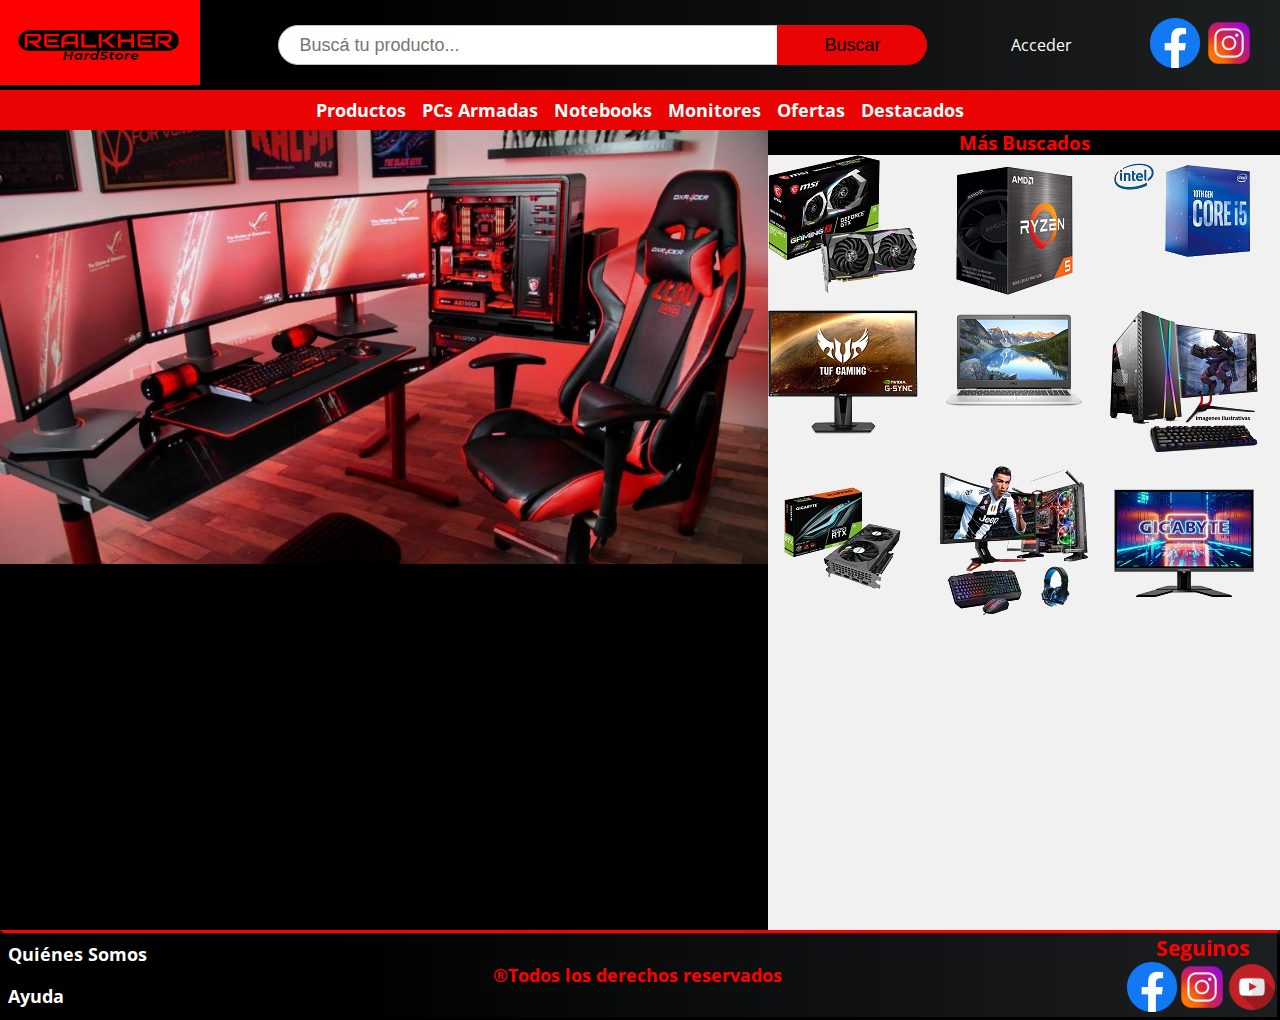
<file: index.html>
<!DOCTYPE html>
<html lang="es">
<head>
    <meta charset="UTF-8">
    <meta http-equiv="X-UA-Compatible" content="IE=edge">
    <meta name="viewport" content="width=device-width, initial-scale=1.0">
    <title>RealKherHardStore</title>
    <link rel="stylesheet" href="./css/Styles.css">
    <link href="https://fonts.googleapis.com/css2?family=Open+Sans:wght@600&display=swap" rel="stylesheet">
</head>
<body>
    <header>
        <div>
            <a class="inicio" href="index.html"><img class="logo" src="./Images/Logo.png" alt="logo" ></a>
        </div>
        <div class="buscador">
            <input type="search" name="Buscar" placeholder="Buscá tu producto...">
            <input type="submit" name="Buscar" value="Buscar">
        </div>
        <div id="acc">
            <a href="pages/Acceder.html">Acceder</a>
        </div>
        <div class="redes">
            <a class="face0" href="https://www.facebook.com/"><img class="face" src="./Images/logo face.png"alt="Facebook"></a>
            <a class="insta0" href="https://www.instagram.com/"><img class="insta" src="./Images/logo instagram.png" alt="Instagram"></a>
        </div>
    </header>
        <nav class="menu">
            <ul>
                <li><a href="pages/Productos.html">Productos</a></li>
                <li><a href="pages/PCs Armadas.html">PCs Armadas</a></li>
                <li><a href="pages/Notebooks.html">Notebooks</a></li>
                <li><a href="pages/Monitores.html">Monitores</a></li>
                <li><a href="pages/Ofertas.html">Ofertas</a></li>
                <li><a href="pages/Destacados.html">Destacados</a></li>
            </ul>
        </nav>
    <main class="mainIndex">
        <section class="carrousel">
            <div class="divSec"><img src="./Images/section.jpg" width="100%" alt="Carrousel de Productos">
            </div>
        </section>
        <aside class="aside">
            <h3 id="titleAside">Más Buscados</h3>
            <div>
                <a class="aAside" href=""><img src="./Images/gpus/1660s sin fondo.png" alt="gtx 1660 super"></a>
                <a class="aAside" href=""><img src="./Images/micros/amd/ryzen5 sin fondo.png" alt="ryzen 5 5600x"></a>
                <a class="aAside" href=""><img src="./Images/micros/intel/corei5 sin fondo.png" alt="core i5"></a>
                <a class="aAside" href=""><img src="./Images/Monitores/asustuf sin fondo.png" alt="monutor asus"></a>
                <a class="aAside" href=""><img src="./Images/Notebook/dell sin fondo.png" alt="notebook dell"></a>
                <a class="aAside" href=""><img src="./Images/pcs armadas/pc1 sin fondo.png" alt="pc armada 1"></a>
                <a class="aAside" href=""><img src="./Images/gpus/3060 sin fondo.png" alt="rtx 3060"></a>
                <a class="aAside" href=""><img src="./Images/pcs armadas/pc2 sin fondo.png" alt="pc armada 2"></a>
                <a class="aAside" href=""><img src="./Images/Monitores/gigabyte sin fondo.png" alt="monitor gigabyte"></a>
            </div>
        </aside>
    </main>
    <footer>
        <ul>
            <li><a href="pages/Quienes somos.html">Quiénes Somos</a></li>
            <li><a href="pages/Ayuda.html">Ayuda</a></li>
        </ul>
        <div class="divFooter1">
            <h4>®Todos los derechos reservados</h4>
        </div>
        <div class="redes2">
            <h3>Seguinos</h3>
            <a class="face0" href="https://www.facebook.com/"><img class="face" src="./Images/logo face.png"alt="Facebook"></a>
            <a class="insta0" href="https://www.instagram.com/"><img class="insta" src="./Images/logo instagram.png" alt="Instagram"></a>
            <a class="youtu0" href="https://www.youtube.com/"><img class="youtu" src="./Images/logo youtube.png" alt="Youtube"></a>
        </div>
    </footer>
</body>
</html>
</file>
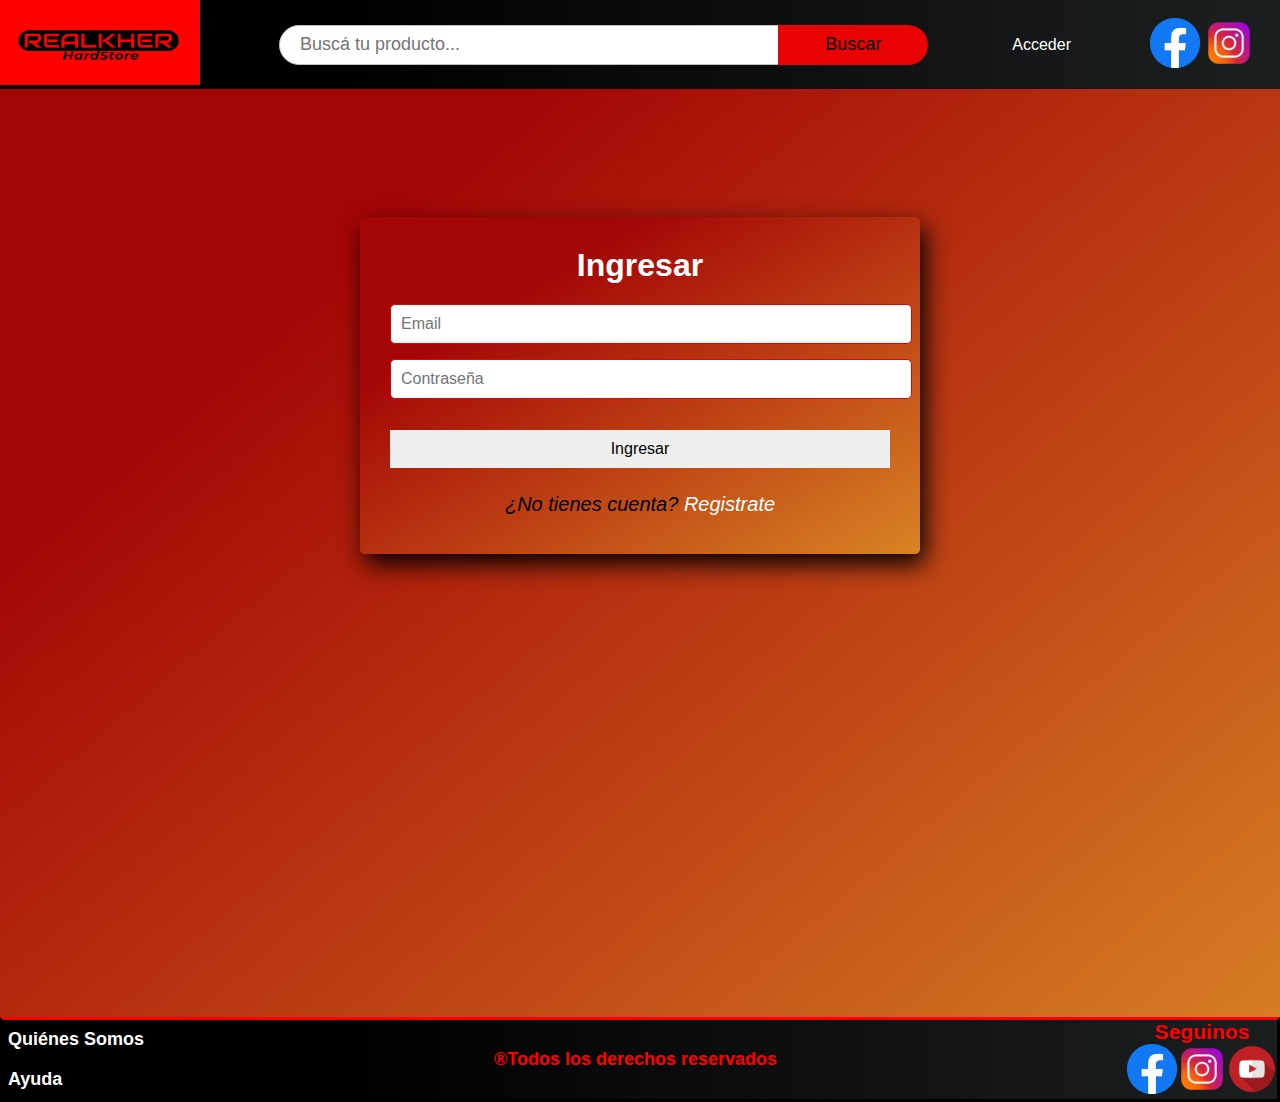
<file: pages/Acceder.html>
<!DOCTYPE html>
<html lang="es">
<head>
    <meta charset="UTF-8">
    <meta http-equiv="X-UA-Compatible" content="IE=edge">
    <meta name="viewport" content="width=device-width, initial-scale=1.0">
    <title>Acceder</title>
    <link rel="stylesheet" href="../css/Styles.css">
</head>
<body class="bodyContact">
    <header>
        <div>
            <a class="inicio" href="../index.html"><img class="logo" src="../Images/Logo.png" alt="logo" ></a>
        </div>
        <div class="buscador">
            <input type="search" name="Buscar" placeholder="Buscá tu producto...">
            <input type="submit" name="Buscar" value="Buscar">
        </div>
        <div>
            <a class="acc" href="Acceder.html">Acceder</a>
        </div>
        <div class="redes">
            <a class="face0" href="https://www.facebook.com/"><img class="face" src="../Images/logo face.png"alt="Facebook"></a>
            <a class="insta0" href="https://www.instagram.com/"><img class="insta" src="../Images/logo instagram.png" alt="Instagram"></a>
        </div>
    </header>
    <main>
        <section class="formAcceso">
                    <h1>Ingresar</h1>
                <form class="acceso">
                        <input class="controls" type="email" placeholder="Email">
                        <input class="controls" type="password" placeholder="Contraseña">
                        <input class="botons" type="submit" value="Ingresar">
                </form>
                    <p>¿No tienes cuenta? <a href="Registro.html">Registrate</a></p>
            </section>
    </main>
    <footer>
        <ul>
            <li><a href="Quienes somos.html">Quiénes Somos</a></li>
            <li><a href="Ayuda.html">Ayuda</a></li>
        </ul>
        <div class="divFooter1">
            <h4>®Todos los derechos reservados</h4>
        </div>
        <div class="redes2">
            <h3>Seguinos</h3>
            <a class="face0" href="https://www.facebook.com/"><img class="face" src="../Images/logo face.png"alt="Facebook"></a>
            <a class="insta0" href="https://www.instagram.com/"><img class="insta" src="../Images/logo instagram.png" alt="Instagram"></a>
            <a class="youtu0" href="https://www.youtube.com/"><img class="youtu" src="../Images/logo youtube.png" alt="Youtube"></a>
        </div>
    </footer>
</body>
</html>
</file>
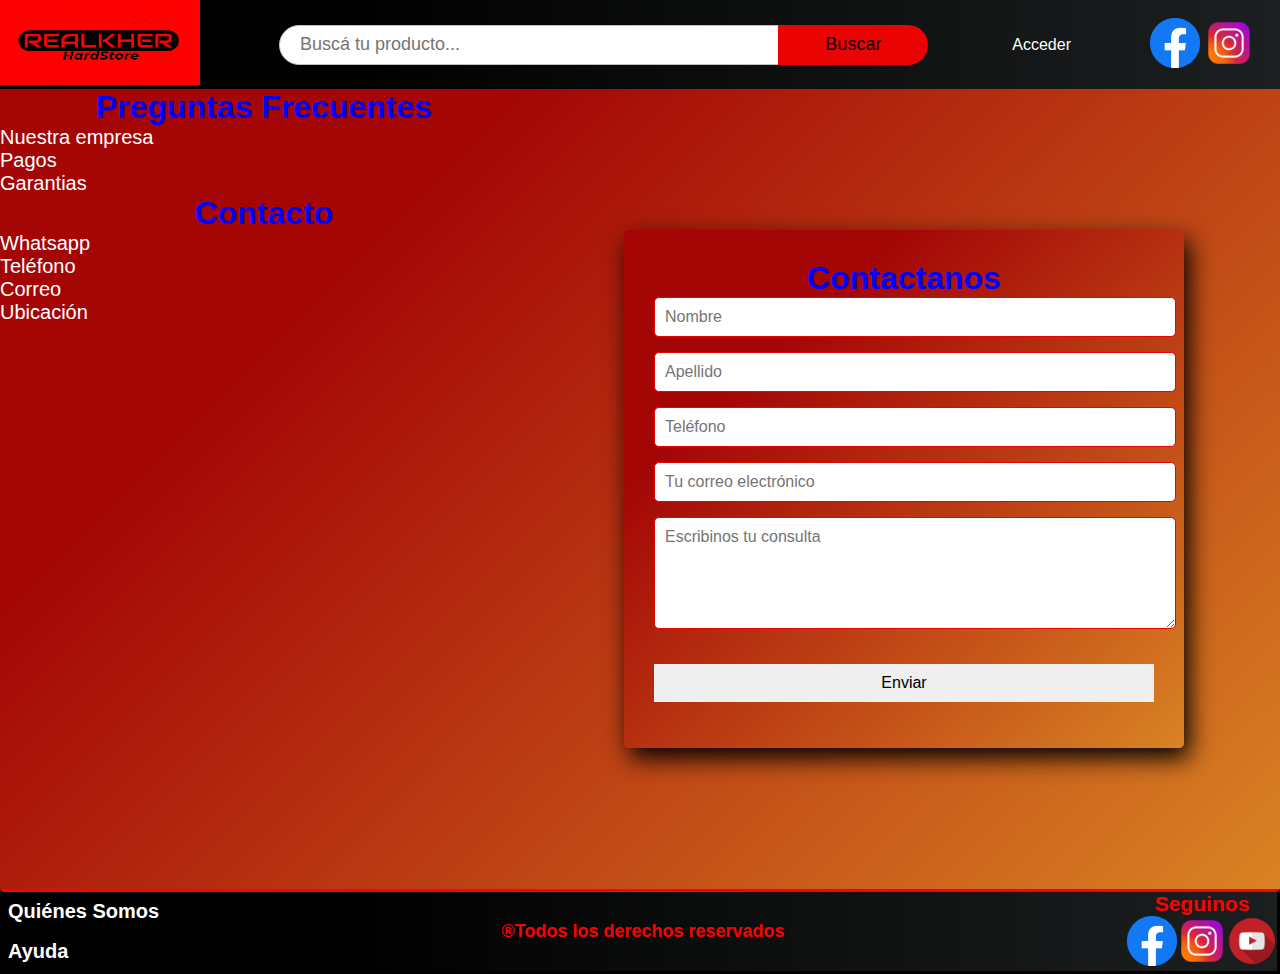
<file: pages/Ayuda.html>
<!DOCTYPE html>
<html lang="es">
<head>
    <meta charset="UTF-8">
    <meta http-equiv="X-UA-Compatible" content="IE=edge">
    <meta name="viewport" content="width=device-width, initial-scale=1.0">
    <title>Ayuda</title>
    <link rel="stylesheet" href="../css/Styles.css">
</head>
<body class="ayuda">
    <header>
        <div>
            <a class="inicio" href="../index.html"><img class="logo" src="../Images/Logo.png" alt="logo" ></a>
        </div>
        <div class="buscador">
            <input type="search" name="Buscar" placeholder="Buscá tu producto...">
            <input type="submit" name="Buscar" value="Buscar">
        </div>
        <div>
            <a class="acc" href="./Acceder.html">Acceder</a>
        </div>
        <div class="redes">
            <a class="face0" href="https://www.facebook.com/"><img class="face" src="../Images/logo face.png"alt="Facebook"></a>
            <a class="insta0" href="https://www.instagram.com/"><img class="insta" src="../Images/logo instagram.png" alt="Instagram"></a>
        </div>
    </header>
    <main class="mainAyuda">
    <section>
        <h1>Preguntas Frecuentes</h1> 
        <ul>
            <li><a href="../pages/Quienes somos.html">Nuestra empresa</a></li>
            <li><a href="">Pagos</a></li>
            <li><a href="">Garantias</a></li>
        </ul>
        <h1>Contacto</h1>
        <ul>
            <li><a href="">Whatsapp</a></li>
            <li><a href="">Teléfono</a></li>
            <li><a href="https://www.google.com/gmail/">Correo</a></li>
            <li><a href="https://www.google.com.ar/maps">Ubicación</a></li>
        </ul>
    </section>
    <section class="formContact">
        <h1>Contactanos</h1>
        <form class="form" action="" method="GET" enctype="text/plain">
                <input class="controls" id="nombre" type="text" placeholder="Nombre">
                <input class="controls" id="apellido" type="text" placeholder="Apellido">
                <input class="controls" id="telefono" type="tel" placeholder="Teléfono">
                <input class="controls" id="email" type="email" placeholder="Tu correo electrónico">
                <textarea class="controls" name="mensaje" id="mensaje" cols="30" rows="5" placeholder="Escribinos tu consulta"></textarea>
                <input class="botons" type="submit" value="Enviar">
        </form>
    </section>
    </main>
    <footer>
        <ul>
            <li><a href="Quienes somos.html">Quiénes Somos</a></li>
            <li><a href="Ayuda.html">Ayuda</a></li>
        </ul>
        <div class="divFooter1">
            <h4>®Todos los derechos reservados</h4>
        </div>
        <div class="redes2">
            <h3>Seguinos</h3>
            <a class="face0" href="https://www.facebook.com/"><img class="face" src="../Images/logo face.png"alt="Facebook"></a>
            <a class="insta0" href="https://www.instagram.com/"><img class="insta" src="../Images/logo instagram.png" alt="Instagram"></a>
            <a class="youtu0" href="https://www.youtube.com/"><img class="youtu" src="../Images/logo youtube.png" alt="Youtube"></a>
        </div>
    </footer>
</body>
</html>
</file>
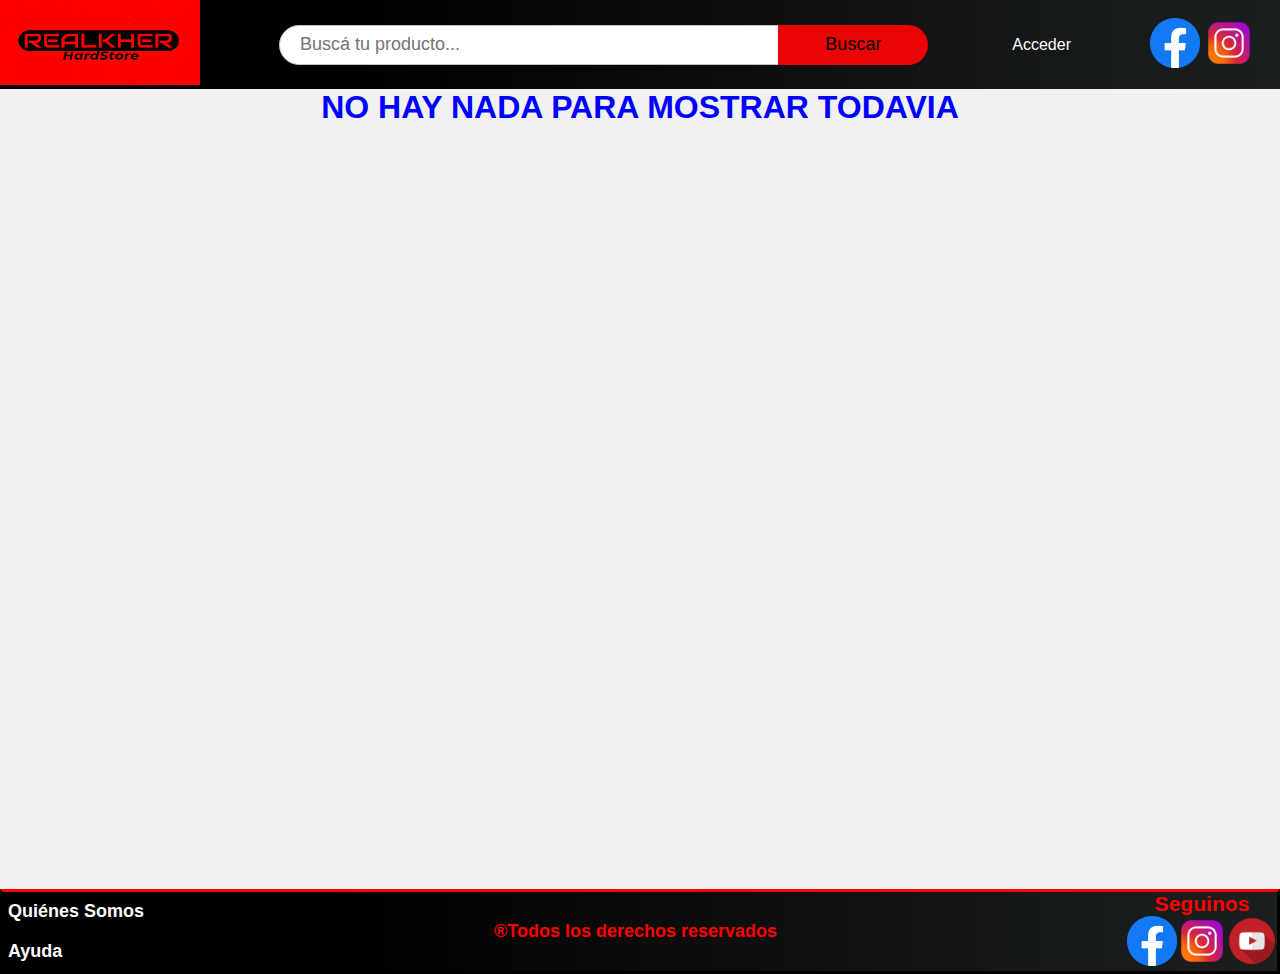
<file: pages/Destacados.html>
<!DOCTYPE html>
<html lang="es">
<head>
    <meta charset="UTF-8">
    <meta http-equiv="X-UA-Compatible" content="IE=edge">
    <meta name="viewport" content="width=device-width, initial-scale=1.0">
    <title>Destacados</title>
    <link rel="stylesheet" href="../css/Styles.css">
</head>
<body>
    <header>
        <div>
            <a class="inicio" href="../index.html"><img class="logo" src="../Images/Logo.png" alt="logo" ></a>
        </div>
        <div class="buscador">
            <input type="search" name="Buscar" placeholder="Buscá tu producto...">
            <input type="submit" name="Buscar" value="Buscar">
        </div>
        <div>
            <a class="acc" href="./Acceder.html">Acceder</a>
        </div>
        <div class="redes">
            <a class="face0" href="https://www.facebook.com/"><img class="face" src="../Images/logo face.png"alt="Facebook"></a>
            <a class="insta0" href="https://www.instagram.com/"><img class="insta" src="../Images/logo instagram.png" alt="Instagram"></a>
        </div>
    </header>
    <main>
        <h1>NO HAY NADA PARA MOSTRAR TODAVIA</h1>
    </main>
        <footer>
            <ul>
                <li><a href="Quienes somos.html">Quiénes Somos</a></li>
                <li><a href="Ayuda.html">Ayuda</a></li>
            </ul>
            <div class="divFooter1">
                <h4>®Todos los derechos reservados</h4>
            </div>
            <div class="redes2">
                <h3>Seguinos</h3>
                <a class="face0" href="https://www.facebook.com/"><img class="face" src="../Images/logo face.png"alt="Facebook"></a>
                <a class="insta0" href="https://www.instagram.com/"><img class="insta" src="../Images/logo instagram.png" alt="Instagram"></a>
                <a class="youtu0" href="https://www.youtube.com/"><img class="youtu" src="../Images/logo youtube.png" alt="Youtube"></a>
            </div>
        </footer>
</body>
</html>
</file>
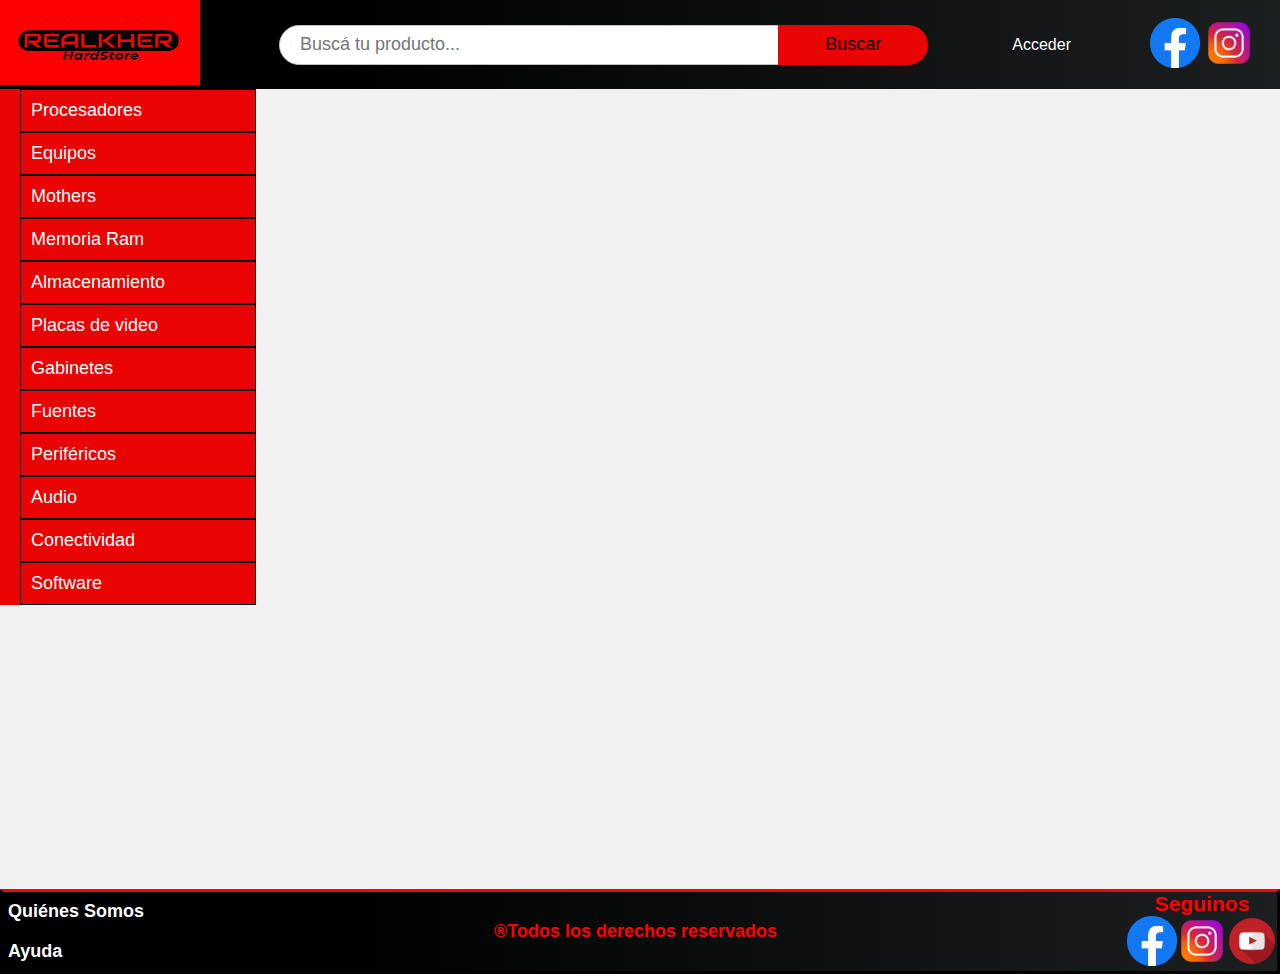
<file: pages/Monitores.html>
<!DOCTYPE html>
<html lang="es">
<head>
    <meta charset="UTF-8">
    <meta http-equiv="X-UA-Compatible" content="IE=edge">
    <meta name="viewport" content="width=device-width, initial-scale=1.0">
    <title>Monitores</title>
    <link rel="stylesheet" href="../css/Styles.css">
</head>
<body>
    <header>
        <div>
            <a class="inicio" href="../index.html"><img class="logo" src="../Images/Logo.png" alt="logo" ></a>
        </div>
        <div class="buscador">
            <input type="search" name="Buscar" placeholder="Buscá tu producto...">
            <input type="submit" name="Buscar" value="Buscar">
        </div>
        <div>
            <a class="acc" href="./Acceder.html">Acceder</a>
        </div>
        <div class="redes">
            <a class="face0" href="https://www.facebook.com/"><img class="face" src="../Images/logo face.png"alt="Facebook"></a>
            <a class="insta0" href="https://www.instagram.com/"><img class="insta" src="../Images/logo instagram.png" alt="Instagram"></a>
        </div>
    </header>
    <main>
        <div class="productos">
            <ul>
                <li><a href="Procesadores.html">Procesadores</a></li>
                <li><a href="">Equipos</a></li>
                <li><a href="">Mothers</a></li>
                <li><a href="">Memoria Ram</a></li>
                <li><a href="">Almacenamiento</a></li>
                <li><a href="">Placas de video</a></li>
                <li><a href="">Gabinetes</a></li>
                <li><a href="">Fuentes</a></li>
                <li><a href="">Periféricos</a></li>
                <li><a href="">Audio</a></li>
                <li><a href="">Conectividad</a></li>
                <li><a href="">Software</a></li>
            </ul>
        </div>
    </main>
    <footer>
        <ul>
            <li><a href="Quienes somos.html">Quiénes Somos</a></li>
            <li><a href="Ayuda.html">Ayuda</a></li>
        </ul>
        <div class="divFooter1">
            <h4>®Todos los derechos reservados</h4>
        </div>
        <div class="redes2">
            <h3>Seguinos</h3>
            <a class="face0" href="https://www.facebook.com/"><img class="face" src="../Images/logo face.png"alt="Facebook"></a>
            <a class="insta0" href="https://www.instagram.com/"><img class="insta" src="../Images/logo instagram.png" alt="Instagram"></a>
            <a class="youtu0" href="https://www.youtube.com/"><img class="youtu" src="../Images/logo youtube.png" alt="Youtube"></a>
        </div>
    </footer>
</body>
</html>
</file>
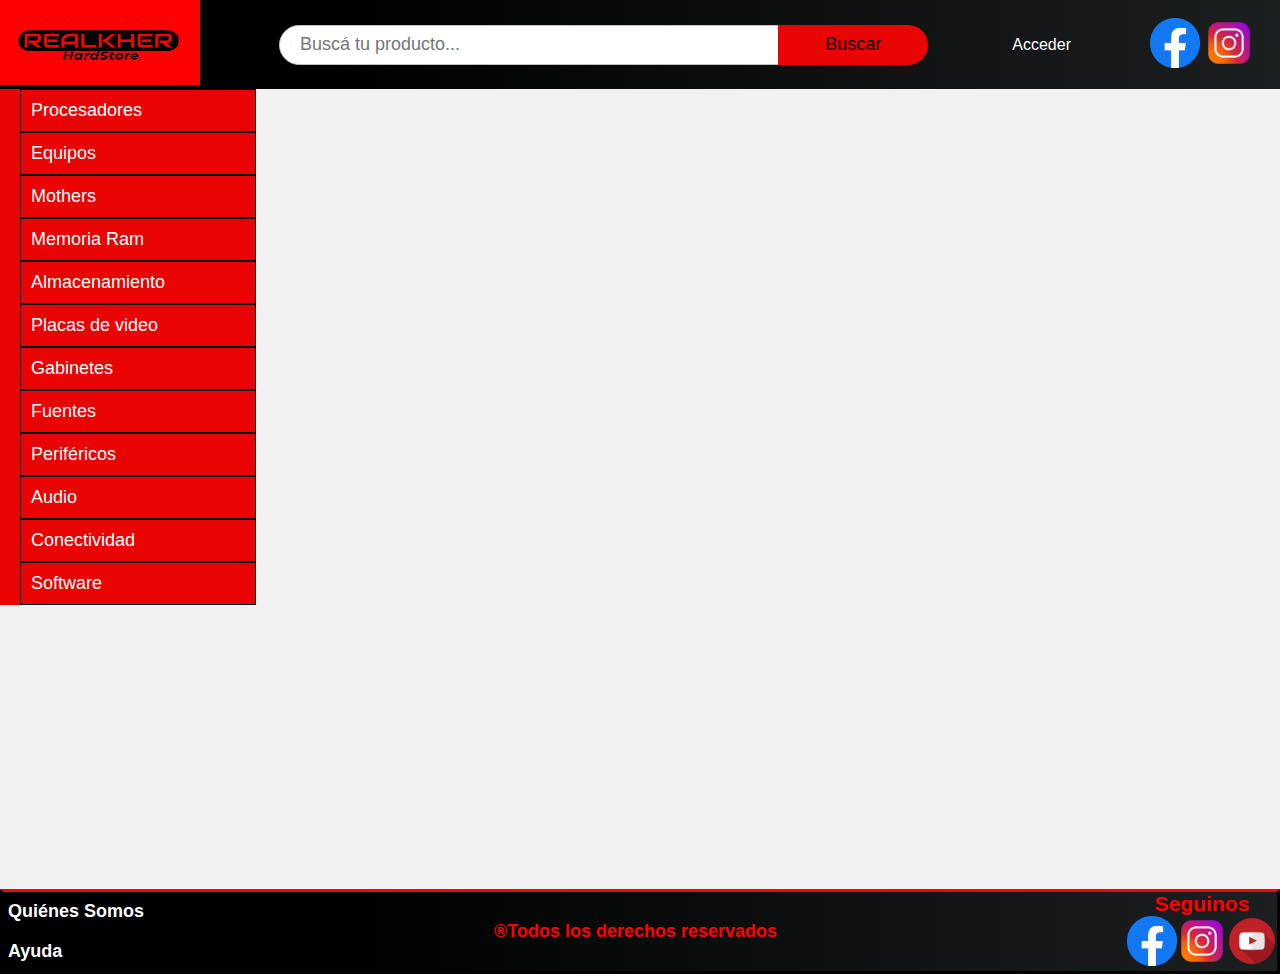
<file: pages/Notebooks.html>
<!DOCTYPE html>
<html lang="es">
<head>
    <meta charset="UTF-8">
    <meta http-equiv="X-UA-Compatible" content="IE=edge">
    <meta name="viewport" content="width=device-width, initial-scale=1.0">
    <title>Notebooks</title>
    <link rel="stylesheet" href="../css/Styles.css">
</head>
<body>
    <header>
        <div>
            <a class="inicio" href="../index.html"><img class="logo" src="../Images/Logo.png" alt="logo" ></a>
        </div>
        <div class="buscador">
            <input type="search" name="Buscar" placeholder="Buscá tu producto...">
            <input type="submit" name="Buscar" value="Buscar">
        </div>
        <div>
            <a class="acc" href="./Acceder.html">Acceder</a>
        </div>
        <div class="redes">
            <a class="face0" href="https://www.facebook.com/"><img class="face" src="../Images/logo face.png"alt="Facebook"></a>
            <a class="insta0" href="https://www.instagram.com/"><img class="insta" src="../Images/logo instagram.png" alt="Instagram"></a>
        </div>
    </header>
    <main>
        <div class="productos">
            <ul>
                <li><a href="Procesadores.html">Procesadores</a></li>
                <li><a href="">Equipos</a></li>
                <li><a href="">Mothers</a></li>
                <li><a href="">Memoria Ram</a></li>
                <li><a href="">Almacenamiento</a></li>
                <li><a href="">Placas de video</a></li>
                <li><a href="">Gabinetes</a></li>
                <li><a href="">Fuentes</a></li>
                <li><a href="">Periféricos</a></li>
                <li><a href="">Audio</a></li>
                <li><a href="">Conectividad</a></li>
                <li><a href="">Software</a></li>
            </ul>
        </div>
    </main>
    <footer>
        <ul>
            <li><a href="Quienes somos.html">Quiénes Somos</a></li>
            <li><a href="Ayuda.html">Ayuda</a></li>
        </ul>
        <div class="divFooter1">
            <h4>®Todos los derechos reservados</h4>
        </div>
        <div class="redes2">
            <h3>Seguinos</h3>
            <a class="face0" href="https://www.facebook.com/"><img class="face" src="../Images/logo face.png"alt="Facebook"></a>
            <a class="insta0" href="https://www.instagram.com/"><img class="insta" src="../Images/logo instagram.png" alt="Instagram"></a>
            <a class="youtu0" href="https://www.youtube.com/"><img class="youtu" src="../Images/logo youtube.png" alt="Youtube"></a>
        </div>
    </footer>
</body>
</html>
</file>
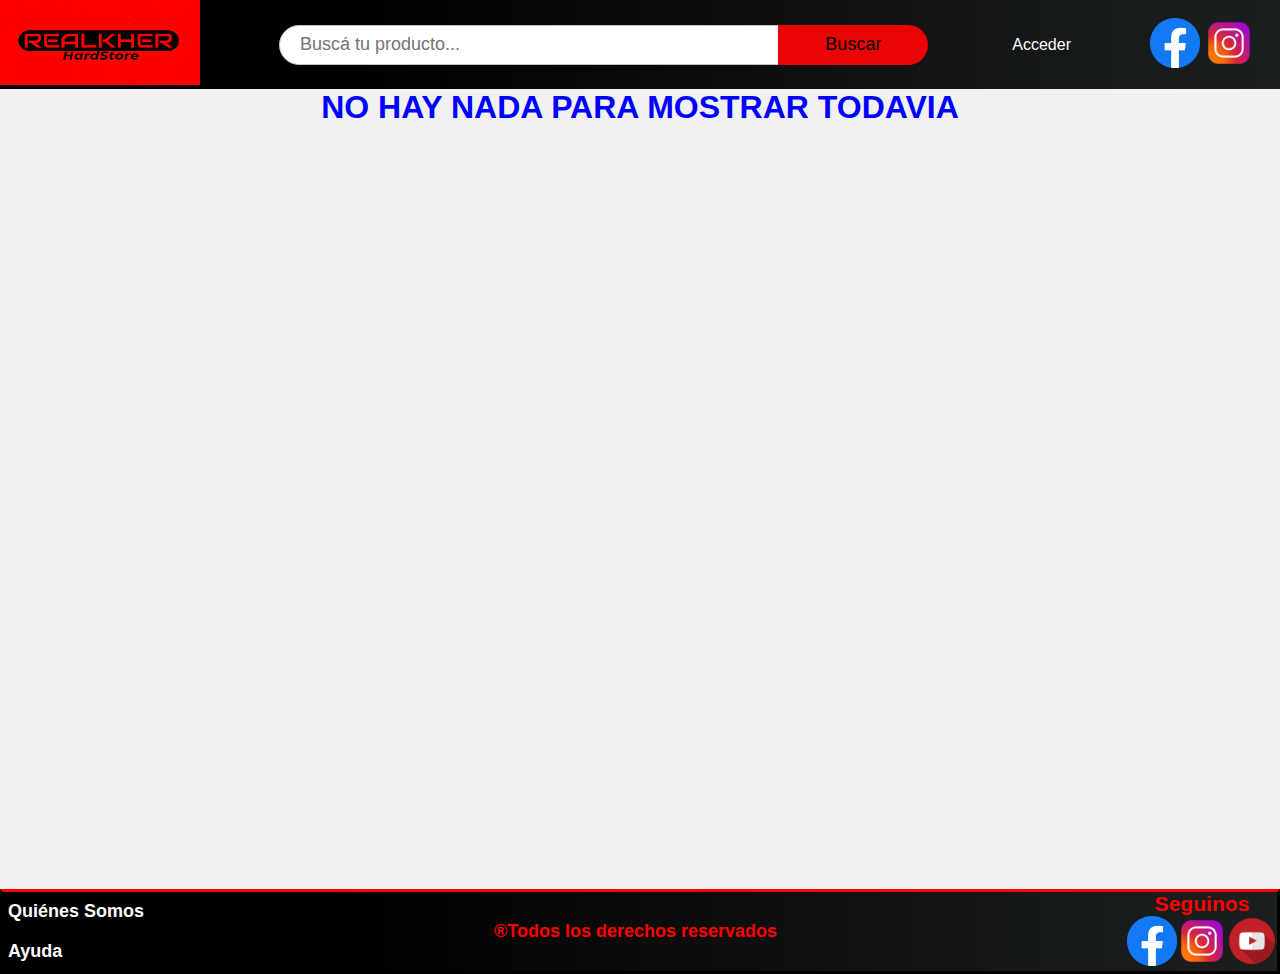
<file: pages/Ofertas.html>
<!DOCTYPE html>
<html lang="es">
<head>
    <meta charset="UTF-8">
    <meta http-equiv="X-UA-Compatible" content="IE=edge">
    <meta name="viewport" content="width=device-width, initial-scale=1.0">
    <title>Ofertas</title>
    <link rel="stylesheet" href="../css/Styles.css">
</head>
<body>
    <header>
        <div>
            <a class="inicio" href="../index.html"><img class="logo" src="../Images/Logo.png" alt="logo" ></a>
        </div>
        <div class="buscador">
            <input type="search" name="Buscar" placeholder="Buscá tu producto...">
            <input type="submit" name="Buscar" value="Buscar">
        </div>
        <div>
            <a class="acc" href="./Acceder.html">Acceder</a>
        </div>
        <div class="redes">
            <a class="face0" href="https://www.facebook.com/"><img class="face" src="../Images/logo face.png"alt="Facebook"></a>
            <a class="insta0" href="https://www.instagram.com/"><img class="insta" src="../Images/logo instagram.png" alt="Instagram"></a>
        </div>
    </header>
    <main>
        <h1>NO HAY NADA PARA MOSTRAR TODAVIA</h1>
    </main>
    <footer>
        <ul>
            <li><a href="Quienes somos.html">Quiénes Somos</a></li>
            <li><a href="Ayuda.html">Ayuda</a></li>
        </ul>
        <div class="divFooter1">
            <h4>®Todos los derechos reservados</h4>
        </div>
        <div class="redes2">
            <h3>Seguinos</h3>
            <a class="face0" href="https://www.facebook.com/"><img class="face" src="../Images/logo face.png"alt="Facebook"></a>
            <a class="insta0" href="https://www.instagram.com/"><img class="insta" src="../Images/logo instagram.png" alt="Instagram"></a>
            <a class="youtu0" href="https://www.youtube.com/"><img class="youtu" src="../Images/logo youtube.png" alt="Youtube"></a>
        </div>
    </footer>
</body>
</html>
</file>
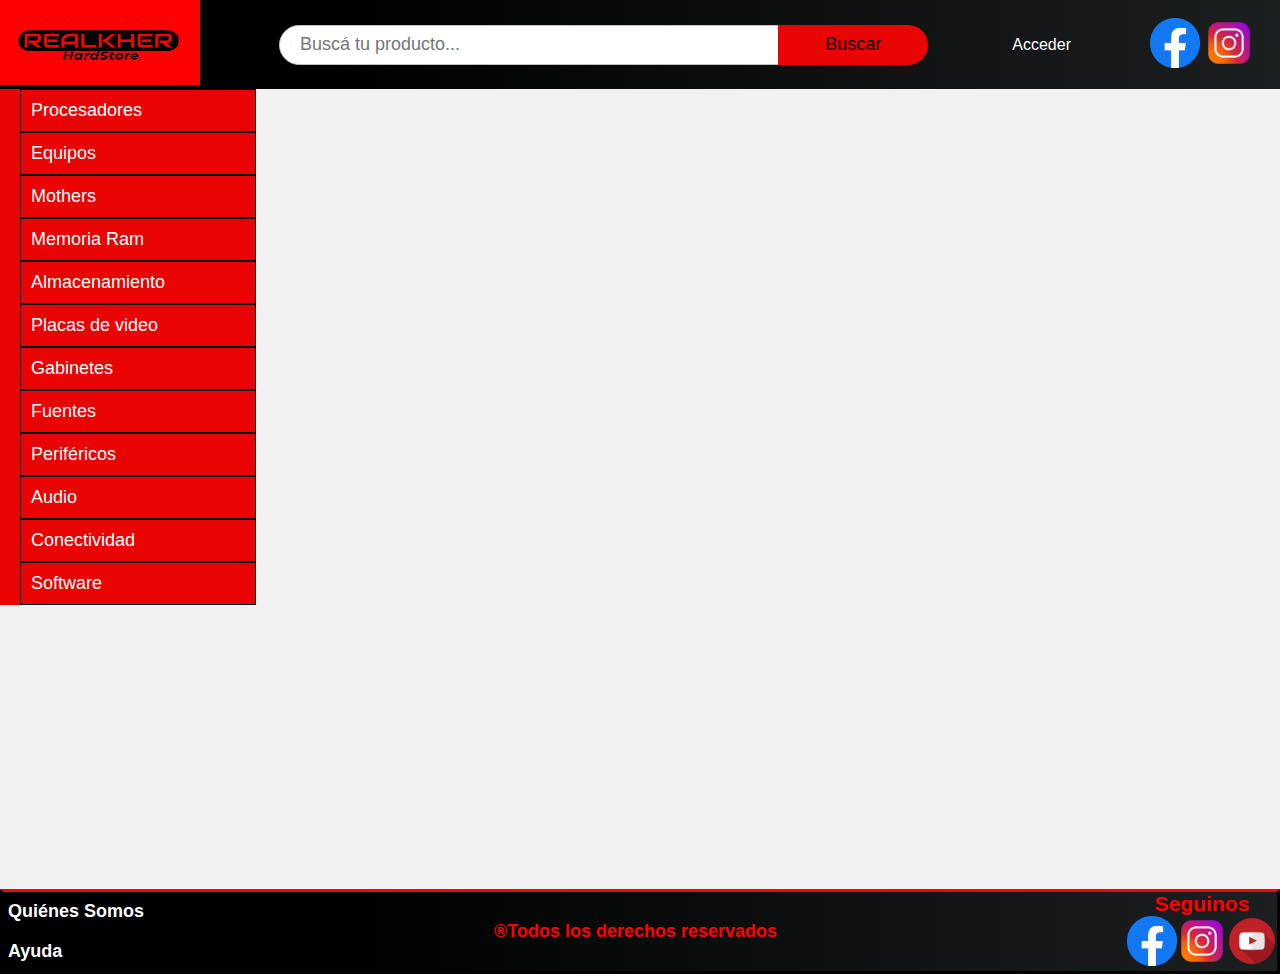
<file: pages/PCs Armadas.html>
<!DOCTYPE html>
<html lang="es">
<head>
    <meta charset="UTF-8">
    <meta http-equiv="X-UA-Compatible" content="IE=edge">
    <meta name="viewport" content="width=device-width, initial-scale=1.0">
    <title>PCs Armadas</title>
    <link rel="stylesheet" href="../css/Styles.css">
</head>
<body>
    <header>
        <div>
            <a class="inicio" href="../index.html"><img class="logo" src="../Images/Logo.png" alt="logo" ></a>
        </div>
        <div class="buscador">
            <input type="search" name="Buscar" placeholder="Buscá tu producto...">
            <input type="submit" name="Buscar" value="Buscar">
        </div>
        <div>
            <a class="acc" href="./Acceder.html">Acceder</a>
        </div>
        <div class="redes">
            <a class="face0" href="https://www.facebook.com/"><img class="face" src="../Images/logo face.png"alt="Facebook"></a>
            <a class="insta0" href="https://www.instagram.com/"><img class="insta" src="../Images/logo instagram.png" alt="Instagram"></a>
        </div>
    </header>  
    <main>
        <div class="productos">
            <ul>
                <li><a href="Procesadores.html">Procesadores</a></li>
                <li><a href="">Equipos</a></li>
                <li><a href="">Mothers</a></li>
                <li><a href="">Memoria Ram</a></li>
                <li><a href="">Almacenamiento</a></li>
                <li><a href="">Placas de video</a></li>
                <li><a href="">Gabinetes</a></li>
                <li><a href="">Fuentes</a></li>
                <li><a href="">Periféricos</a></li>
                <li><a href="">Audio</a></li>
                <li><a href="">Conectividad</a></li>
                <li><a href="">Software</a></li>
            </ul>
        </div>
    </main>
    <footer>
        <ul>
            <li><a href="Quienes somos.html">Quiénes Somos</a></li>
            <li><a href="Ayuda.html">Ayuda</a></li>
        </ul>
        <div class="divFooter1">
            <h4>®Todos los derechos reservados</h4>
        </div>
        <div class="redes2">
            <h3>Seguinos</h3>
            <a class="face0" href="https://www.facebook.com/"><img class="face" src="../Images/logo face.png"alt="Facebook"></a>
            <a class="insta0" href="https://www.instagram.com/"><img class="insta" src="../Images/logo instagram.png" alt="Instagram"></a>
            <a class="youtu0" href="https://www.youtube.com/"><img class="youtu" src="../Images/logo youtube.png" alt="Youtube"></a>
        </div>
    </footer>
</body>
</html>
</file>
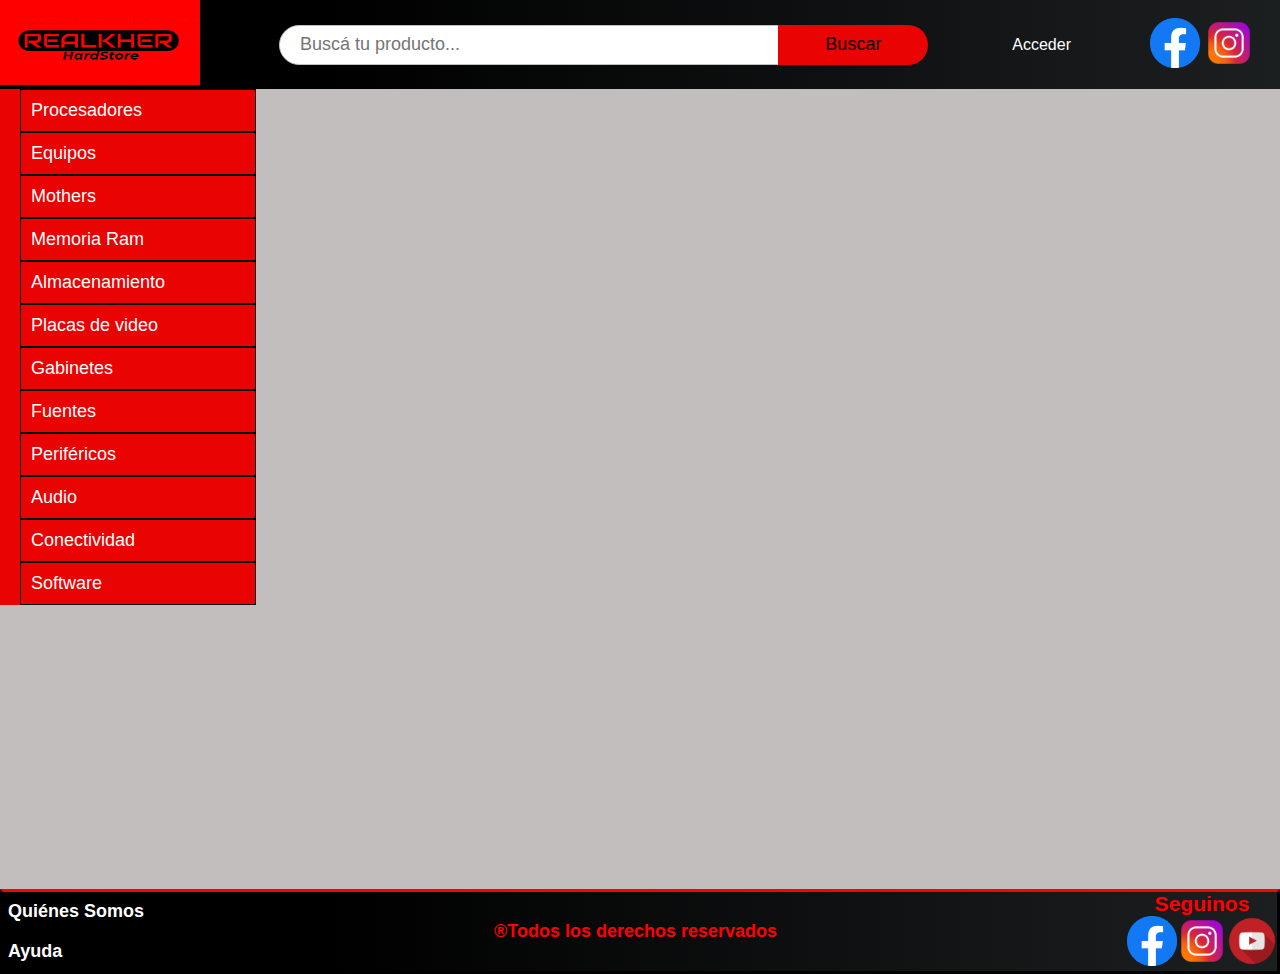
<file: pages/Procesadores.html>
<!DOCTYPE html>
<html lang="es">
<head>
    <meta charset="UTF-8">
    <meta http-equiv="X-UA-Compatible" content="IE=edge">
    <meta name="viewport" content="width=device-width, initial-scale=1.0">
    <title>Procesadores</title>
    <link rel="stylesheet" href="../css/Styles.css">
</head>
<body class="proces">
    <header>
        <div>
            <a class="inicio" href="../index.html"><img class="logo" src="../Images/Logo.png" alt="logo" ></a>
        </div>
        <div class="buscador">
            <input type="search" name="Buscar" placeholder="Buscá tu producto...">
            <input type="submit" name="Buscar" value="Buscar">
        </div>
        <div>
            <a class="acc" href="./Acceder.html">Acceder</a>
        </div>
        <div class="redes">
            <a class="face0" href="https://www.facebook.com/"><img class="face" src="../Images/logo face.png"alt="Facebook"></a>
            <a class="insta0" href="https://www.instagram.com/"><img class="insta" src="../Images/logo instagram.png" alt="Instagram"></a>
        </div>
    </header>
    <main>
        <div class="productos">
            <ul>
                <li><a href="Procesadores.html">Procesadores</a></li>
                <li><a href="">Equipos</a></li>
                <li><a href="">Mothers</a></li>
                <li><a href="">Memoria Ram</a></li>
                <li><a href="">Almacenamiento</a></li>
                <li><a href="">Placas de video</a></li>
                <li><a href="">Gabinetes</a></li>
                <li><a href="">Fuentes</a></li>
                <li><a href="">Periféricos</a></li>
                <li><a href="">Audio</a></li>
                <li><a href="">Conectividad</a></li>
                <li><a href="">Software</a></li>
            </ul>
        </div>
    </main>
    <footer>
        <ul>
            <li><a href="Quienes somos.html">Quiénes Somos</a></li>
            <li><a href="Ayuda.html">Ayuda</a></li>
        </ul>
        <div class="divFooter1">
            <h4>®Todos los derechos reservados</h4>
        </div>
        <div class="redes2">
            <h3>Seguinos</h3>
            <a class="face0" href="https://www.facebook.com/"><img class="face" src="../Images/logo face.png"alt="Facebook"></a>
            <a class="insta0" href="https://www.instagram.com/"><img class="insta" src="../Images/logo instagram.png" alt="Instagram"></a>
            <a class="youtu0" href="https://www.youtube.com/"><img class="youtu" src="../Images/logo youtube.png" alt="Youtube"></a>
        </div>
    </footer>
</body>
</html>
</file>
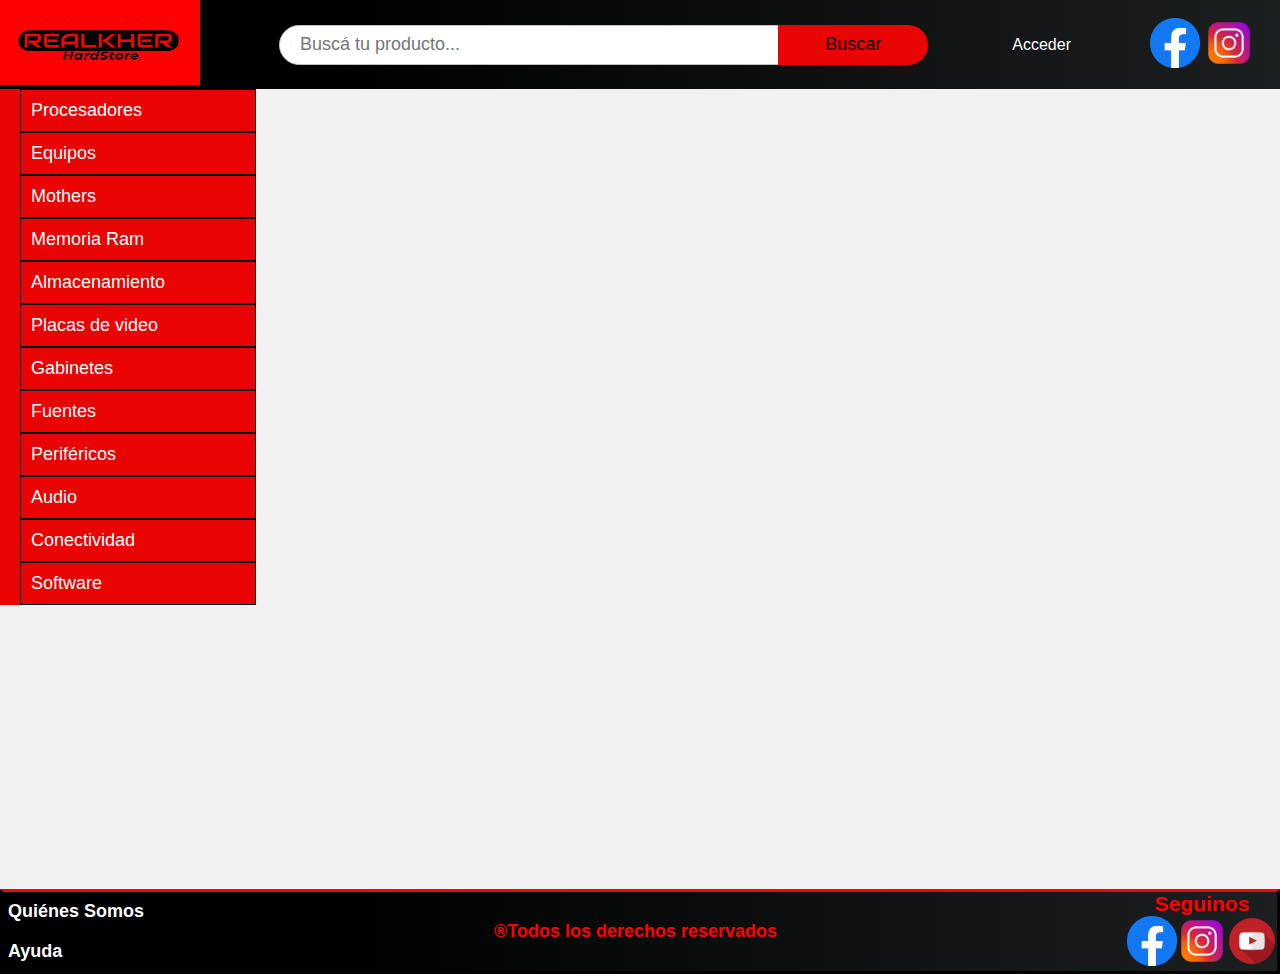
<file: pages/Productos.html>
<!DOCTYPE html>
<html lang="es">
<head>
    <meta charset="UTF-8">
    <meta http-equiv="X-UA-Compatible" content="IE=edge">
    <meta name="viewport" content="width=device-width, initial-scale=1.0">
    <title>Productos</title>
    <link rel="stylesheet" href="../css/Styles.css">
</head>
<body>
    <header>
        <div>
            <a class="inicio" href="../index.html"><img class="logo" src="../Images/Logo.png" alt="logo" ></a>
        </div>
        <div class="buscador">
            <input type="search" name="Buscar" placeholder="Buscá tu producto...">
            <input type="submit" name="Buscar" value="Buscar">
        </div>
        <div>
            <a class="acc" href="./Acceder.html">Acceder</a>
        </div>
        <div class="redes">
            <a class="face0" href="https://www.facebook.com/"><img class="face" src="../Images/logo face.png"alt="Facebook"></a>
            <a class="insta0" href="https://www.instagram.com/"><img class="insta" src="../Images/logo instagram.png" alt="Instagram"></a>
        </div>
    </header>
    <main class="productos">
    <div>
        <ul>
            <li><a href="Procesadores.html">Procesadores</a></li>
            <li><a href="">Equipos</a></li>
            <li><a href="">Mothers</a></li>
            <li><a href="">Memoria Ram</a></li>
            <li><a href="">Almacenamiento</a></li>
            <li><a href="">Placas de video</a></li>
            <li><a href="">Gabinetes</a></li>
            <li><a href="">Fuentes</a></li>
            <li><a href="">Periféricos</a></li>
            <li><a href="">Audio</a></li>
            <li><a href="">Conectividad</a></li>
            <li><a href="">Software</a></li>
        </ul>
    </div>
    </main>
    <footer>
        <ul>
            <li><a href="Quienes somos.html">Quiénes Somos</a></li>
            <li><a href="Ayuda.html">Ayuda</a></li>
        </ul>
        <div class="divFooter1">
            <h4>®Todos los derechos reservados</h4>
        </div>
        <div class="redes2">
            <h3>Seguinos</h3>
            <a class="face0" href="https://www.facebook.com/"><img class="face" src="../Images/logo face.png"alt="Facebook"></a>
            <a class="insta0" href="https://www.instagram.com/"><img class="insta" src="../Images/logo instagram.png" alt="Instagram"></a>
            <a class="youtu0" href="https://www.youtube.com/"><img class="youtu" src="../Images/logo youtube.png" alt="Youtube"></a>
        </div>
    </footer>

</body>
</html>
</file>
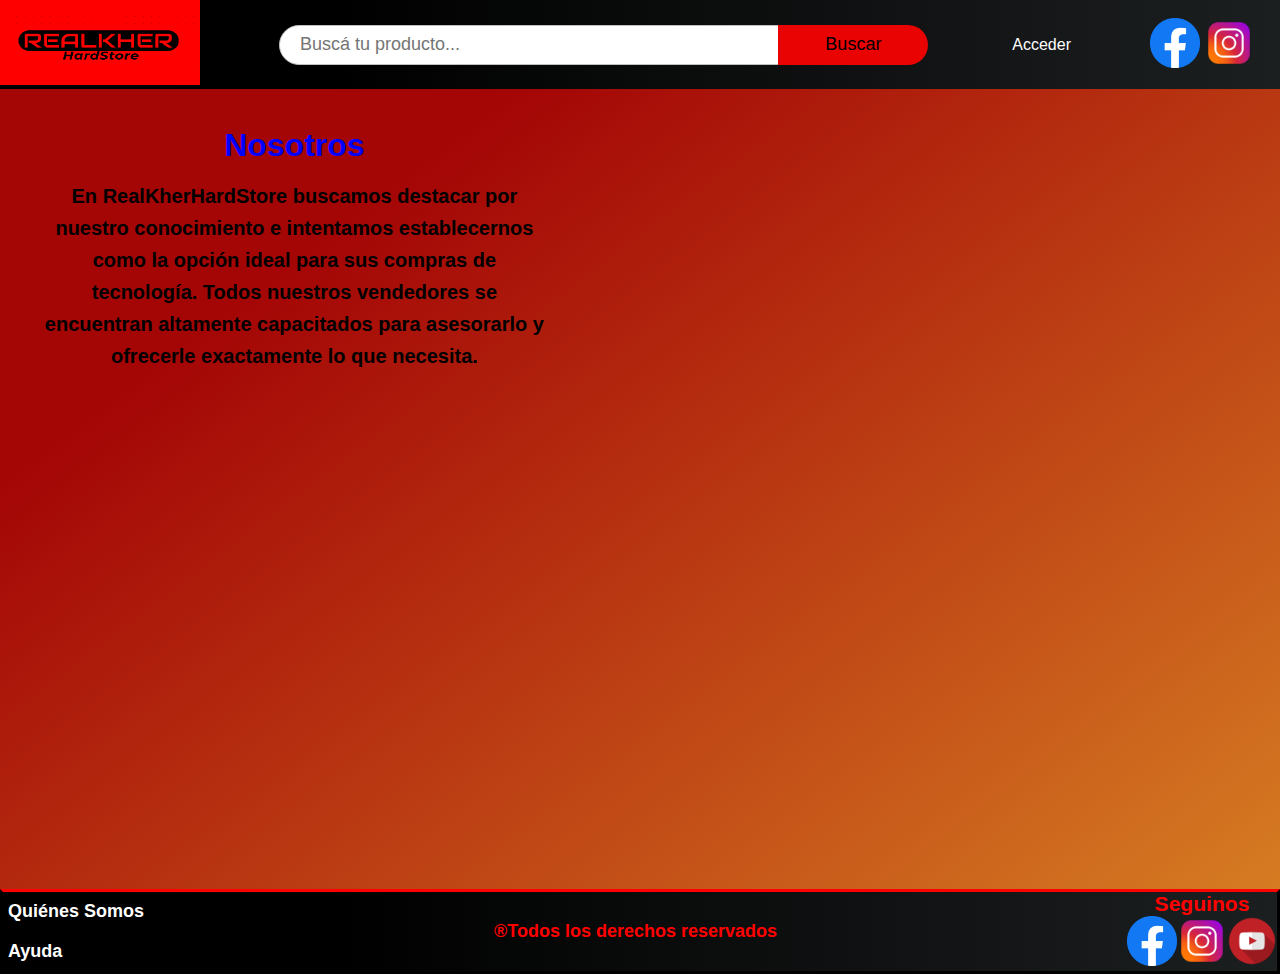
<file: pages/Quienes somos.html>
<!DOCTYPE html>
<html lang="es">
<head>
    <meta charset="UTF-8">
    <meta http-equiv="X-UA-Compatible" content="IE=edge">
    <meta name="viewport" content="width=device-width, initial-scale=1.0">
    <title>Quienes Somos</title>
    <link rel="stylesheet" href="../css/Styles.css">
</head>
<body class="bodyContact">
    <header>
        <div>
            <a class="inicio" href="../index.html"><img class="logo" src="../Images/Logo.png" alt="logo" ></a>
        </div>
        <div class="buscador">
            <input type="search" name="Buscar" placeholder="Buscá tu producto...">
            <input type="submit" name="Buscar" value="Buscar">
        </div>
        <div>
            <a class="acc" href="./Acceder.html">Acceder</a>
        </div>
        <div class="redes">
            <a class="face0" href="https://www.facebook.com/"><img class="face" src="../Images/logo face.png"alt="Facebook"></a>
            <a class="insta0" href="https://www.instagram.com/"><img class="insta" src="../Images/logo instagram.png" alt="Instagram"></a>
        </div>
    </header>
    <main>
    <div class="quienesSomos">
        <h1>Nosotros</h1>
        <p>En RealKherHardStore buscamos destacar por nuestro conocimiento e intentamos establecernos como la opción ideal para sus compras de tecnología. Todos nuestros vendedores se encuentran altamente capacitados para asesorarlo y ofrecerle exactamente lo que necesita.</p>
    </div>
    </main>
    <footer>
        <ul>
            <li><a href="Quienes somos.html">Quiénes Somos</a></li>
            <li><a href="Ayuda.html">Ayuda</a></li>
        </ul>
        <div class="divFooter1">
            <h4>®Todos los derechos reservados</h4>
        </div>
        <div class="redes2">
            <h3>Seguinos</h3>
            <a class="face0" href="https://www.facebook.com/"><img class="face" src="../Images/logo face.png"alt="Facebook"></a>
            <a class="insta0" href="https://www.instagram.com/"><img class="insta" src="../Images/logo instagram.png" alt="Instagram"></a>
            <a class="youtu0" href="https://www.youtube.com/"><img class="youtu" src="../Images/logo youtube.png" alt="Youtube"></a>
        </div>
    </footer>
</body>
</html>
</file>
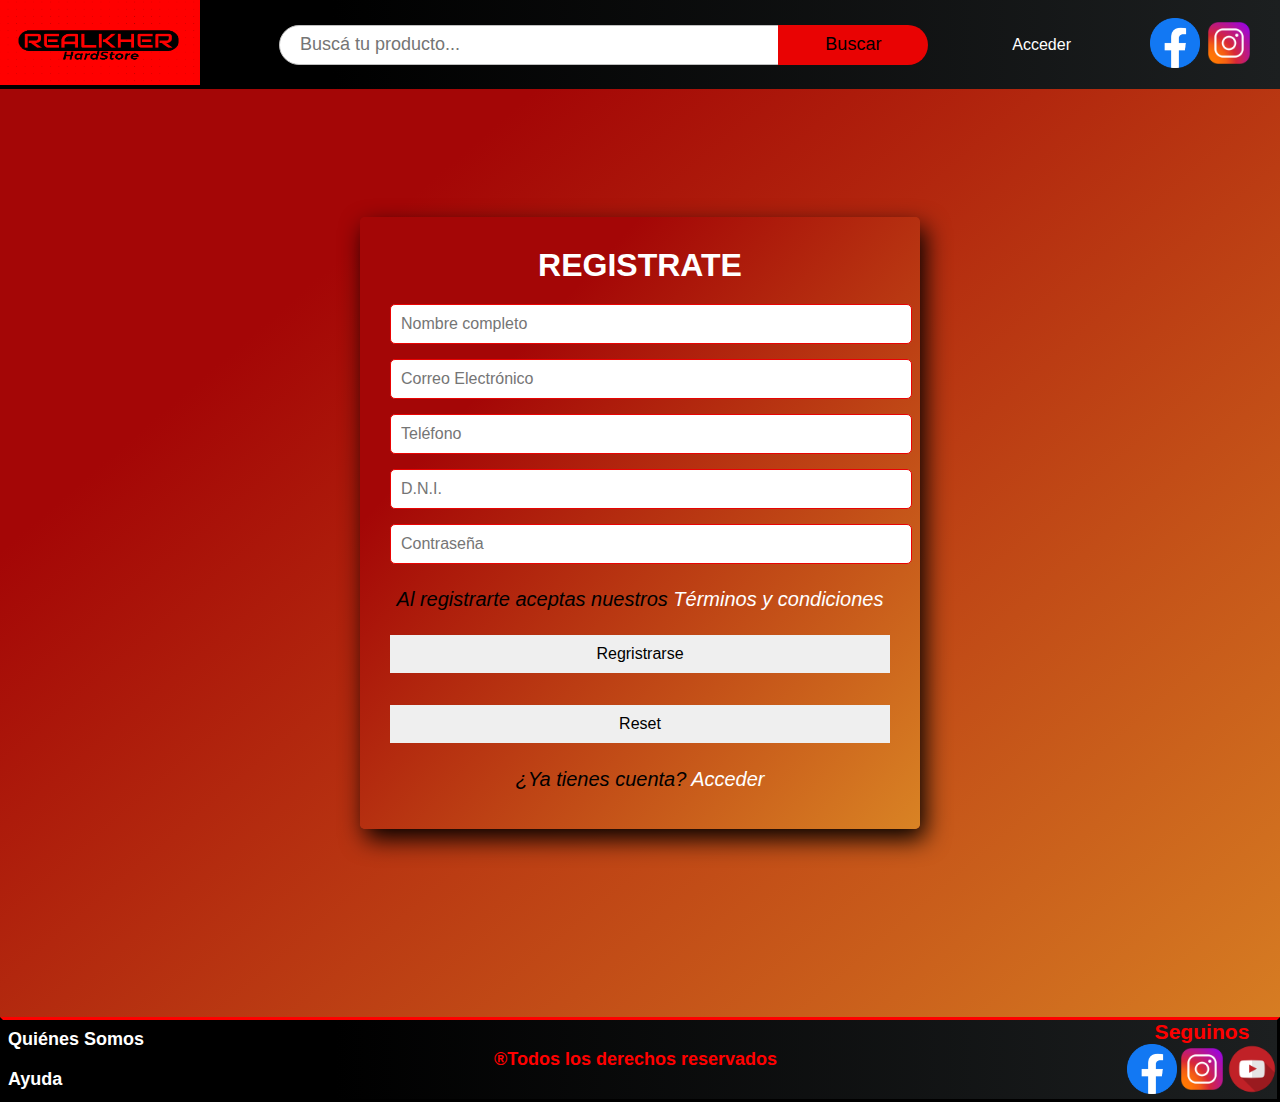
<file: pages/Registro.html>
<!DOCTYPE html>
<html lang="es">
<head>
    <meta charset="UTF-8">
    <meta http-equiv="X-UA-Compatible" content="IE=edge">
    <meta name="viewport" content="width=device-width, initial-scale=1.0">
    <title>Registro</title>
    <link rel="stylesheet" href="../css/Styles.css">
</head>
<body class="bodyContact">
    <header>
        <div>
            <a class="inicio" href="../index.html"><img class="logo" src="../Images/Logo.png" alt="logo" ></a>
        </div>
        <div class="buscador">
            <input type="search" name="Buscar" placeholder="Buscá tu producto...">
            <input type="submit" name="Buscar" value="Buscar">
        </div>
        <div>
            <a class="acc" href="./Acceder.html">Acceder</a>
        </div>
        <div class="redes">
            <a class="face0" href="https://www.facebook.com/"><img class="face" src="../Images/logo face.png"alt="Facebook"></a>
            <a class="insta0" href="https://www.instagram.com/"><img class="insta" src="../Images/logo instagram.png" alt="Instagram"></a>
        </div>
    </header>
    <main>
    <div class="formAcceso">
        <h1>REGISTRATE</h1>
        <form class="acceso">
            <input class="controls" type="text" placeholder="Nombre completo">
            <input class="controls" type="email" placeholder="Correo Electrónico">
            <input class="controls" type="tel" placeholder="Teléfono">
            <input class="controls" type="text" placeholder="D.N.I.">
            <input class="controls" type="password" placeholder="Contraseña">
            <p>Al registrarte aceptas nuestros <a href="">Términos y condiciones</a></p>
            <input class="botons" type="submit" value="Regristrarse">
            <input class="botons" type="reset">
        </form>
        <p>¿Ya tienes cuenta? <a href="Acceder.html">Acceder</a></p>
    </div>
    </main>
    <footer>
        <ul>
            <li><a href="Quienes somos.html">Quiénes Somos</a></li>
            <li><a href="Ayuda.html">Ayuda</a></li>
        </ul>
        <div class="divFooter1">
            <h4>®Todos los derechos reservados</h4>
        </div>
        <div class="redes2">
            <h3>Seguinos</h3>
            <a class="face0" href="https://www.facebook.com/"><img class="face" src="../Images/logo face.png"alt="Facebook"></a>
            <a class="insta0" href="https://www.instagram.com/"><img class="insta" src="../Images/logo instagram.png" alt="Instagram"></a>
            <a class="youtu0" href="https://www.youtube.com/"><img class="youtu" src="../Images/logo youtube.png" alt="Youtube"></a>
        </div>
    </footer>
</body>
</html>
</file>
<file: css/Styles.css>
/* GENERAL */

*{
    margin: 0;
    padding: 0;
}
body{
    background-color: #F1F1F1;
    font-family: 'Open Sans', Arial, sans-serif;
}
main{
    min-height: 800px;
}
h1{
    text-align: center;
    color: blue;
}

h3{
    text-align: center;
    color: red;
}
h4{
    text-align: center;
    color: red;
}
a{
    text-decoration:none;
    color: white;
}
a:hover{
    background-color: rgb(134, 1, 1);
    transition: 0.3s;
    border-radius: 10%;
}
ul{
    list-style: none;
}
/* FIN GENERAL */

/* INICIO CABEZERA */

header{
    background-image: linear-gradient(to left, #1c1f20 0%, #000000 74%);
    display: flex;
    flex-direction: row;
    justify-content: space-between;
    align-items: center;
}
.buscador input[type="search"]{
    width: 500px;
    height: 40px;
    padding: 0 20px;
    font-size: 18px;
    outline: none;
    border: 1px solid silver;
    border-radius: 30px 0 0 30px;
}
.buscador input[type="submit"]{
    width: 150px;
    height: 40px;
    padding: 0 20px;
    font-size: 18px;
    outline: none;
    border: none;
    cursor: pointer;
    background: #e90303;
    position: relative;
    border-radius: 0 30px 30px 0;
    left: -5px;
}
.redes{
    margin-right: 2%;
}
.inicio{
    margin-top: 0;
}
.logo {
    height: 85px;
    width: 200px;
}
.inicio:hover{
    background-color: transparent;
}
.face{
    height: 50px;
    width: 50px;
}
.face0:hover{
    background-color: transparent;
}
.insta{
    height: 50px;
    width: 50px;
}
.insta0:hover{
    background-color: transparent;
}

/* FIN CABEZERA */

/* MENU */

.menu{
    font-size: 18px;
    font-weight: bold;
    background-color: #e90303;
    width: 100%;
    height: 40px;
    display: flex;
    justify-content: center;
}
.menu ul li a{
    text-decoration: none;
    color: white;
    padding: 8px;
}
.menu ul{
    display: flex;
    flex-direction: row;
    margin: auto;
}


/* FIN MENU */

/* MAIN INDEX */

.mainIndex{
    display: grid;
    grid-template-columns: 60% 40%;
}
.carrousel{
    background-color: #000000;
}
.aAside:hover{
    background-color: white;
    transform: scale(1.1);
    transition: 0.3s;
}
aside div{
    display: grid;
    grid-template-columns: auto auto auto;
    grid-template-rows: auto auto auto;
}

#titleAside{
    background-color: black;
}

/* FIN MAIN INDEX */


/* FOOTER */

footer{
    height: auto;
    background-image: linear-gradient(to left, #1c1f20 0%, #000000 74%);
    font-size: 18px;
    font-weight: bold;
    background-color: rgb(0, 0, 0);
    border-style:solid;
    border-top-color: red;
    display: grid;
    grid-template-columns: auto auto auto;
    justify-content: space-between;
}
.divFooter1{
    display: grid;
    align-items: center;
}
footer ul{
    display: grid;
    align-items: center;
    margin-left: 5px;
}
.redes2{
    display: grid;
    grid-template-areas: 'titulo titulo titulo'
    'redes redes redes';

}
.redes2 h3{
    grid-area: titulo;
}
.youtu{
    width: 50px;
    height: 50px;
}
.youtu0:hover{
    background-color: transparent;
}

/* FIN FOOTER */


/* FORMULARIOS REGISTO-ACCESO */

.formAcceso{
    width: 500px;
    margin: auto;
    margin-top: 10%;
    background-image: linear-gradient(to left top, #d98324 0%, #a40606 75%);
    padding: 30px;
    border-radius: 5px;
    font-family: 'Open Sans', Arial, sans-serif;
    box-shadow: 5px 10px 25px black;
}
.formAcceso h1{
    color: white;
    margin-bottom: 20px;
}
.formAcceso p{
    height: 40px;
    text-align: center;
    font-size: 20px;
    font-style: italic;
    line-height: 40px;
}
.formAcceso a:hover{
    text-decoration: underline;
}
.botons{
    width: 100%;
    border: none;
    margin: 2px;
    padding: 10px;
    font-size: 16px;
    margin: 16px 0;
    font-family: 'Open Sans', Arial, sans-serif;
    cursor: pointer;
}
.controls{
    width: 100%;
    padding: 10px;
    border-radius: 5px;
    margin-bottom: 15px;
    border: 1px solid #e90303;
    font-family: 'Open Sans', Arial, sans-serif;
    font-size: 16px;
}
.mainAcc div{
    margin: auto;
    margin-top: 200px;
    width: 50%;
}

/* FIN FORMULARIOS REGISTRO-ACCESO */


/* FORMULARIO CONTACTO */

.formContact{
    width: 500px;
    margin: auto;
    padding-top: 150px;
    background-image: linear-gradient(to left top, #d98324 0%, #a40606 75%);
    padding: 30px;
    border-radius: 5px;
    font-family: 'Open Sans', Arial, sans-serif;
    box-shadow: 5px 10px 25px black;
}

/* FIN FORMULARIO CONTACTO */


.mainAyuda{
    background-image: linear-gradient(315deg, #d98324 0%, #a40606 75%);
    display: grid;
    grid-template-columns: auto auto;
}

.bodyContact{
    background-image: linear-gradient(to left top, #d98324 0%, #a40606 75%);
}

.proces{
    background-color: rgb(194, 190, 190);
}

.ayuda{
    background-color: rgb(143, 145, 143);
}

.ayuda ul{
    font-size: 20px;
}

.productos{
    display: grid;
    grid-template-columns: 20% 80%;
}

.productos ul{
    background-color: #e90303;
    font-size: 18px;
    padding-left: 20px;
}

.productos ul li{
    padding: 10px;
    border: 1px solid black;
}

.quienesSomos{
    width: 40%;
    margin-left: 3%;
    padding-top: 3%;
    text-align: center;
}

.quienesSomos p{
    margin-top: 3%;
    font-family: 'Open Sans', Arial, sans-serif;
    font-size: 20px;
    font-weight: bold;
    line-height: 1.6;
}
</file>
